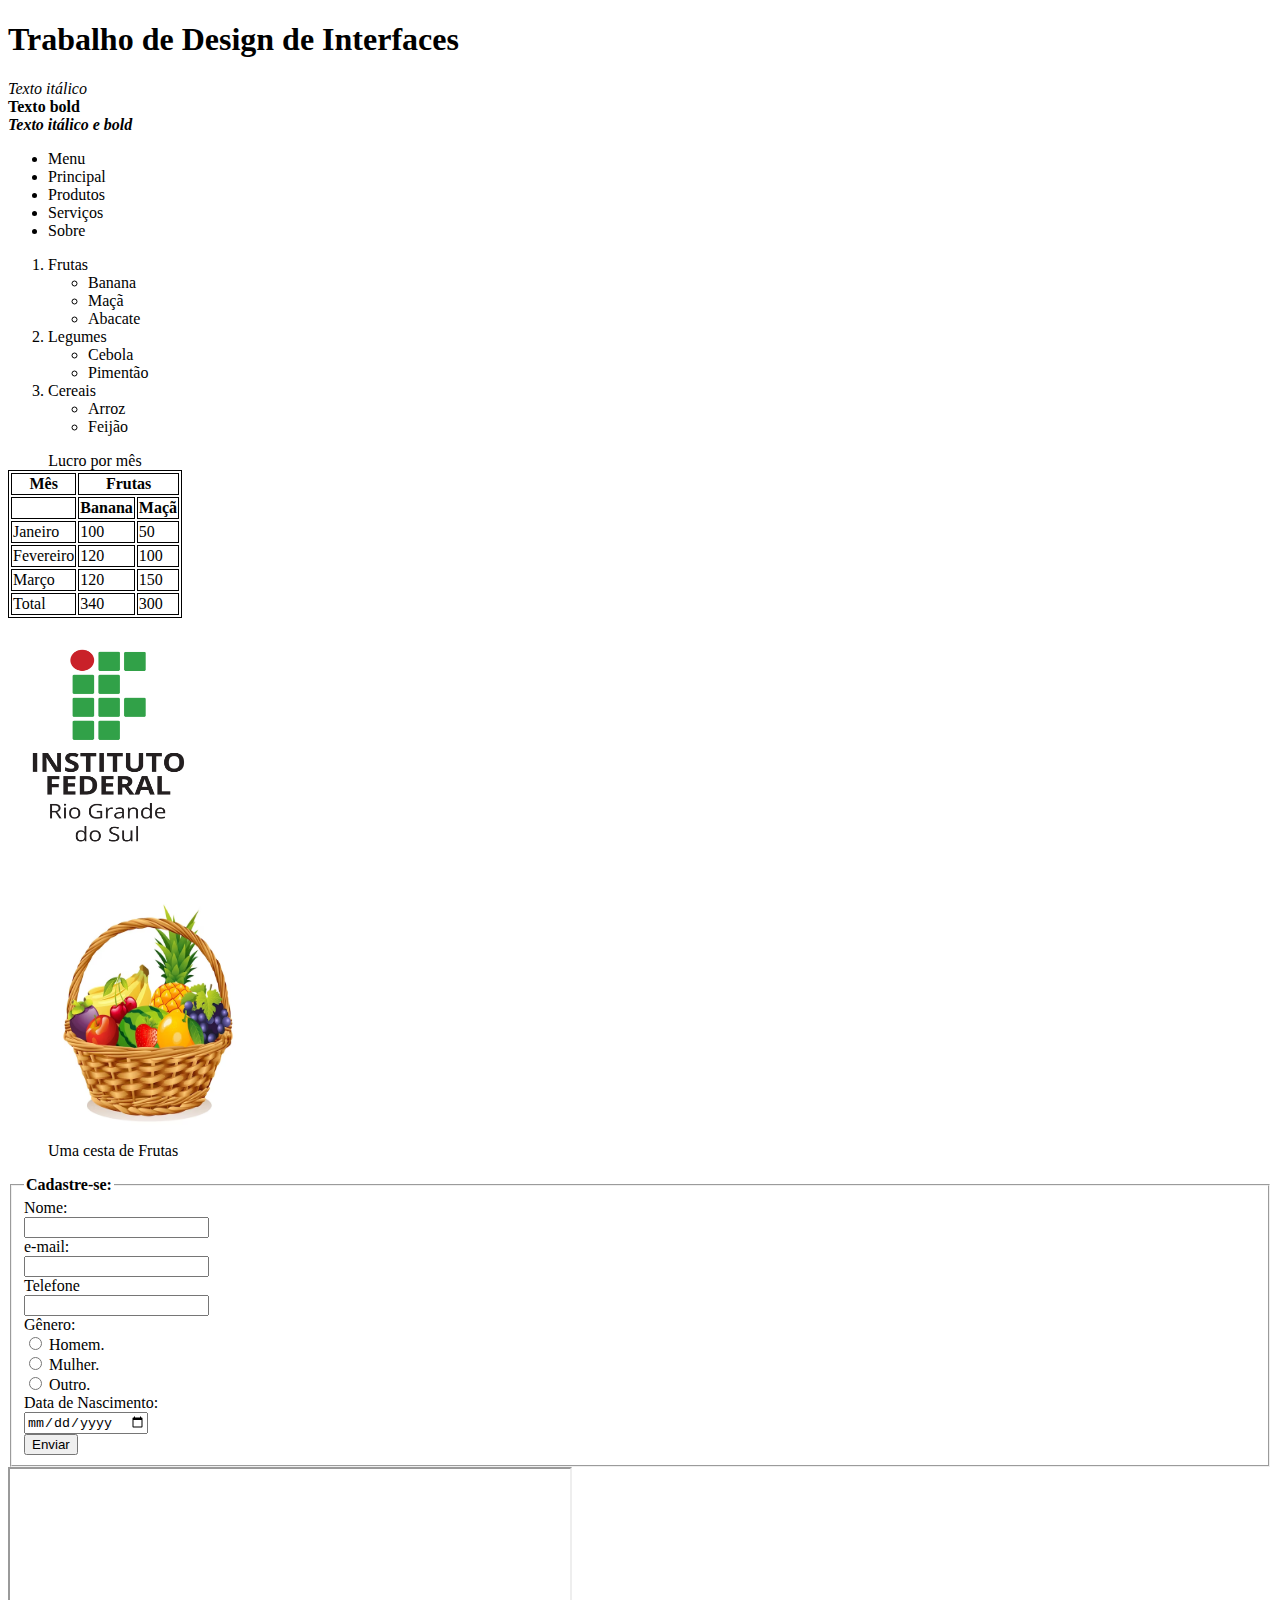
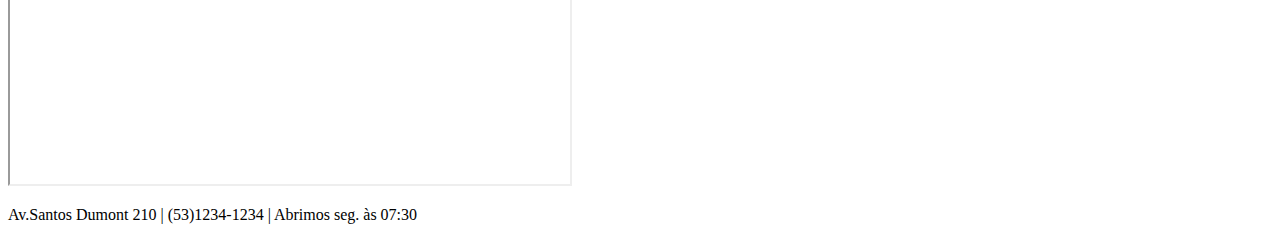
<file: trab1/index.html>
<!DOCTYPE html>
<html lang="pt-br">
    <head>
        <meta charset="UTF-8">
        <meta http-equiv="X-UA-Compatible" content="IE=edge">
        <meta name="viewport" content="width=device-width, initial-scale=1.0">
        <title>Document</title>

        <style>
            table,th,td {border: 1px solid black;}
        </style>
    </head>
    <body>
        <header>
            <h1>Trabalho de Design de Interfaces</h1>
            <p>
                <i>Texto itálico</i> <br>
                <b>Texto bold</b> <br>
                <i><b>Texto itálico e bold</b></i> <br>
            </p>
        </header>

        <nav>
            <ul>
                <li>Menu</li>
                <li>Principal</li>
                <li>Produtos</li>
                <li>Serviços</li>
                <li>Sobre</li>
            </ul>
        </nav>

        <main>
            <ol>
                <li>Frutas
                    <ul>
                    <li>Banana</li>
                    <li>Maçã</li>
                    <li>Abacate</li>
                    </ul>
                    <li>Legumes
                    <ul>
                        <li>Cebola</li>
                        <li>Pimentão</li>
                    </ul>
                    </li>
                    <li>Cereais
                    <ul>
                        <li>Arroz</li>
                        <li>Feijão</li>
                    </ul>
                </li>
            </ol>

        <table>
            <caption>Lucro por mês</caption>
            <thead>
                <tr>
                    <th>Mês</th>
                    <th colspan="2">Frutas</th>
                </tr>
                <tr>
                    <th></th>
                    <th>Banana</th>
                    <th>Maçã</th>
                </tr>
            </thead>

            <tbody>
                <tr>
                    <td>Janeiro</td>
                    <td>100</td>
                    <td>50</td>
                </tr>
                <tr>
                    <td>Fevereiro</td>
                    <td>120</td>
                    <td>100</td>
                </tr>
                <tr>
                    <td>Março</td>
                    <td>120</td>
                    <td>150</td>
                </tr>
            </tbody>
        
            <tfoot>
                <tr>
                    <td>Total</td>
                    <td>340</td>
                    <td>300</td>
                </tr>
            </tfoot>
        </table>

        <a href="https://ifrs.edu.br">
            <img src="img/ifrs.png" alt="Logo do ifrs"
             width="200" height="250">
            </a>

        <figure>
            <img src="img/cestadefrutas.png" alt="Cesta de frutas" 
            width="200" height="250">
            <figcaption>Uma cesta de Frutas</figcaption>
        </figure>

        <form>
            <fieldset>
                <legend><b>Cadastre-se:</b></legend>
                <label for="nome">Nome:</label><br>
                <input type="text" id="nome" name="nome"><br>
                <label for="email">e-mail:</label><br>
                <input type="email" id="email" name="e-mail"><br>
                <label for="telefone">Telefone</label><br>
                <input type="tel" id="telefone" name="telefone"><br>
                Gênero: <br>
                <input type="radio" id="Homem" name="Gênero" value="Homem">
                <label for="Homem">Homem.</label><br>
                <input type="radio" id="Mulher" name="Gênero" value="Mulher">
                <label for="Mulher">Mulher.</label><br>
                <input type="radio" id="Outro" name="Gênero" value="Outro">
                <label for="Outro">Outro.</label><br>
                <label for="Nascimento">Data de Nascimento:</label><br>
                <input type="date" id="Nascimento" name="Nascimento"><br>
                <button type="submit">Enviar</button><br>
            </fieldset>
        </form>



        <iframe width="560" height="315"
    src="https://www.youtube.com/embed/ldglK724SN0" title="YouTube video player"
    allow="accelerometer; clipboard-write; encrypted-media;
    gyroscope; picture-in-picture" allowfullscreen>
        </iframe>

    



        </main>
        <footer>
            <p>Av.Santos Dumont 210 | (53)1234-1234 |   Abrimos seg. às 07:30</p> 
        </footer>
    </body>
</html>
</file>
